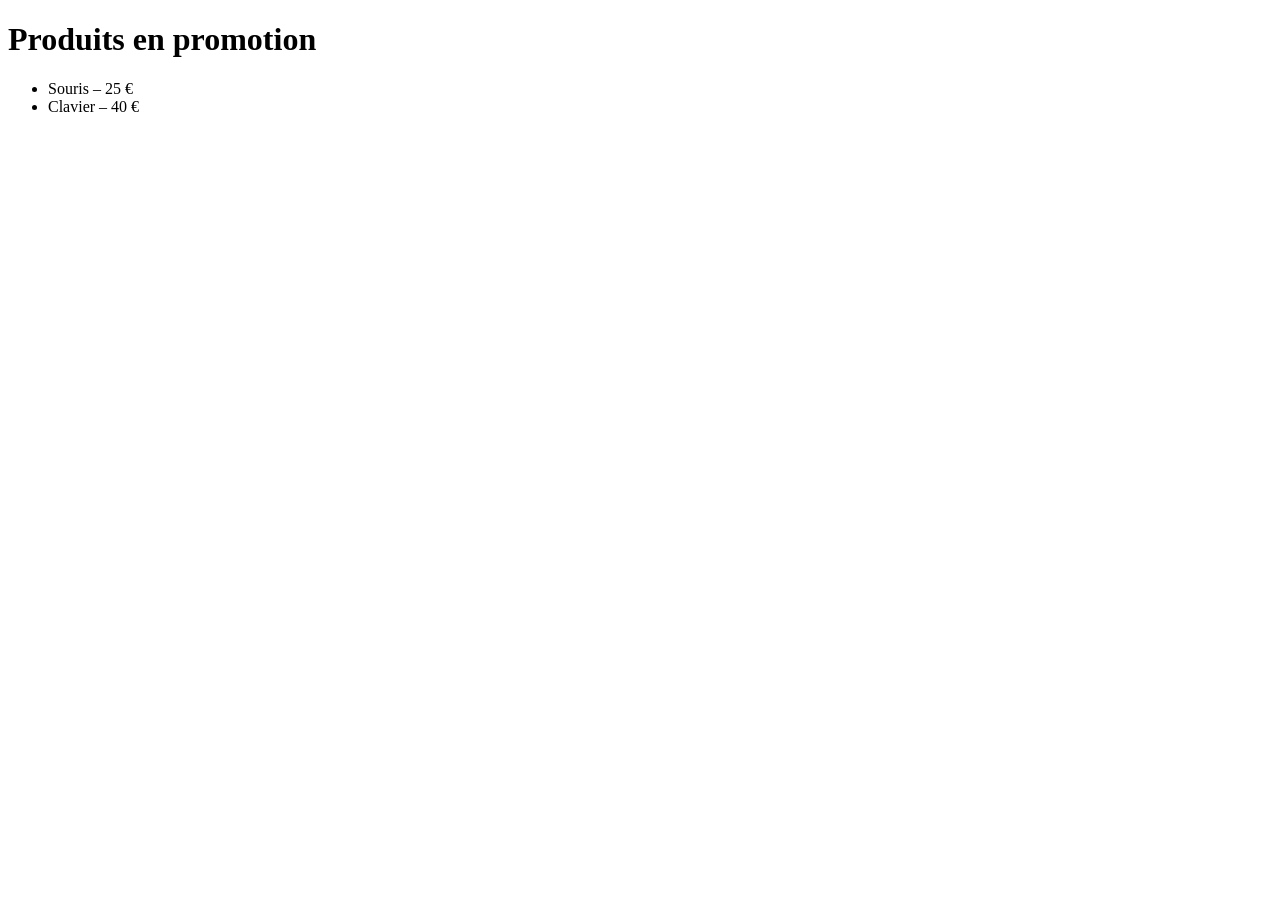
<file: Affichage conditionnel & logique d’affichage/index.html>
<!DOCTYPE html>
<html lang="fr">
<head>
  <meta charset="UTF-8">
  <title>Affichage conditionnel</title>
</head>
<body>
  <h1>Produits en promotion</h1>
  <ul id="produits"></ul>
  <script src="script.js"></script>
</body>
</html>
</file>
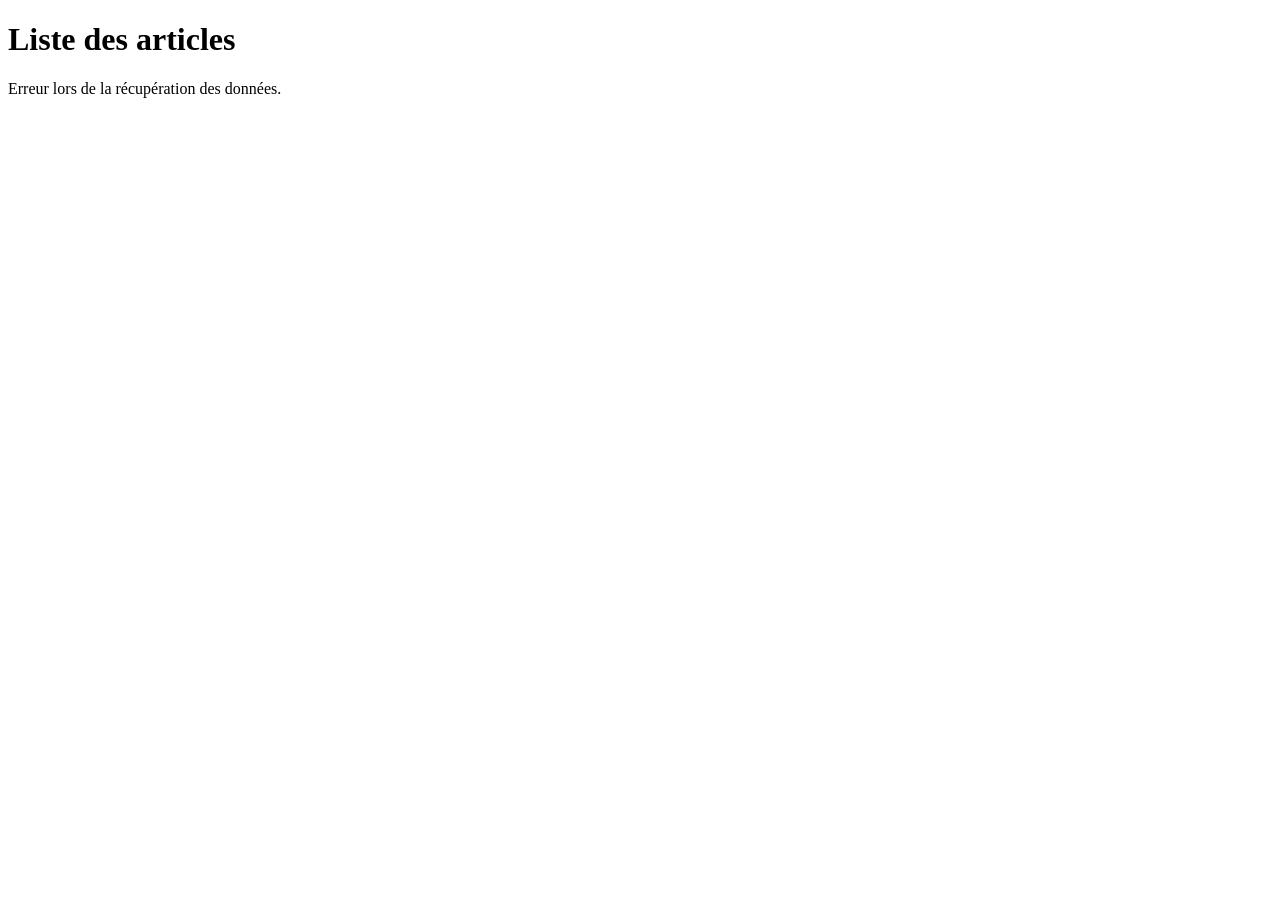
<file: Parcourir et afficher les données d’une API/index.html>
<!DOCTYPE html>
<html lang="fr">
<head>
  <meta charset="UTF-8">
  <title>Afficher les données d’une API</title>
</head>
<body>
  <h1>Liste des articles</h1>
  <div id="articles"></div>
  <script src="script.js"></script>
</body>
</html>
</file>
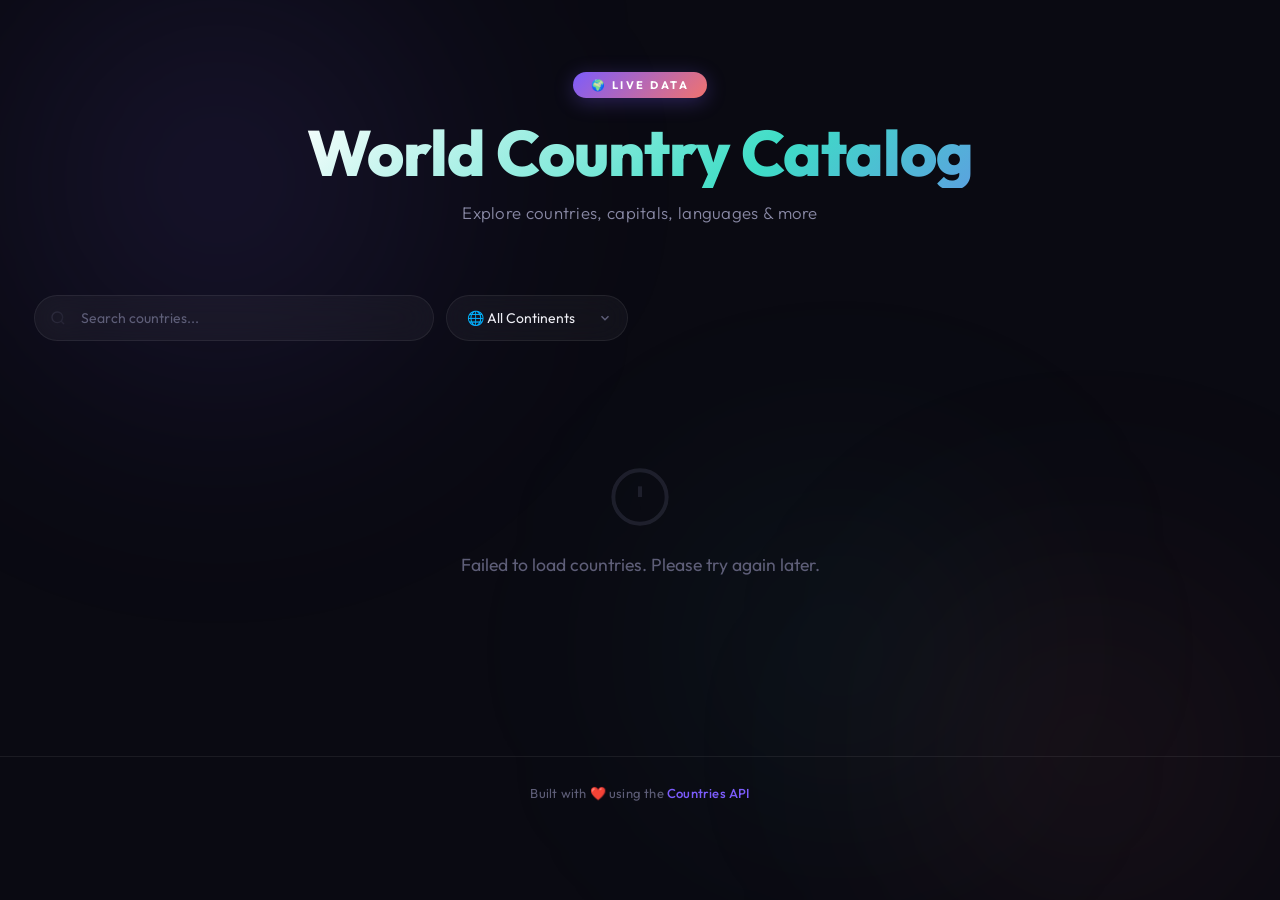
<file: PROTOTYPE/index.html>
<!DOCTYPE html>
<html lang="en">
  <head>
    <meta charset="UTF-8" />
    <meta name="viewport" content="width=device-width, initial-scale=1.0" />
    <title>World Country Catalog</title>
    <meta name="description" content="Explore countries around the world — capitals, languages, populations and more in one beautiful catalog." />
    <link rel="preconnect" href="https://fonts.googleapis.com" />
    <link rel="preconnect" href="https://fonts.gstatic.com" crossorigin />
    <link
      href="https://fonts.googleapis.com/css2?family=Outfit:wght@300;400;500;600;700;800&display=swap"
      rel="stylesheet"
    />
    <style>
      /* ═══════════════════════════════════════════
         DESIGN TOKENS
         ═══════════════════════════════════════════ */
      :root {
        --bg-base: #0a0a12;
        --bg-surface: rgba(255, 255, 255, 0.04);
        --bg-surface-hover: rgba(255, 255, 255, 0.08);
        --bg-elevated: rgba(255, 255, 255, 0.06);

        --accent-1: #7c5cfc;          /* violet */
        --accent-2: #f0736e;          /* coral  */
        --accent-3: #3eddc6;          /* teal   */
        --accent-glow: rgba(124, 92, 252, 0.35);

        --text-primary: #eeeef5;
        --text-secondary: #8888a4;
        --text-muted: #5e5e78;

        --border-subtle: rgba(255, 255, 255, 0.07);
        --border-accent: rgba(124, 92, 252, 0.35);

        --radius-sm: 10px;
        --radius-md: 16px;
        --radius-lg: 24px;
        --radius-full: 999px;

        --shadow-card: 0 4px 24px rgba(0, 0, 0, 0.35);
        --shadow-glow: 0 0 60px -12px var(--accent-glow);

        --transition-fast: 0.2s cubic-bezier(0.4, 0, 0.2, 1);
        --transition-smooth: 0.4s cubic-bezier(0.4, 0, 0.2, 1);
      }

      /* ═══════════════════════════════════════════
         RESET & BASE
         ═══════════════════════════════════════════ */
      *, *::before, *::after {
        margin: 0;
        padding: 0;
        box-sizing: border-box;
      }

      html { scroll-behavior: smooth; }

      body {
        font-family: 'Outfit', sans-serif;
        color: var(--text-primary);
        background: var(--bg-base);
        min-height: 100vh;
        overflow-x: hidden;
        -webkit-font-smoothing: antialiased;
      }

      /* ═══════════════════════════════════════════
         ANIMATED BACKGROUND
         ═══════════════════════════════════════════ */
      body::before,
      body::after {
        content: '';
        position: fixed;
        border-radius: 50%;
        filter: blur(120px);
        z-index: 0;
        pointer-events: none;
        will-change: transform;
      }

      body::before {
        width: 600px;
        height: 600px;
        background: radial-gradient(circle, rgba(124, 92, 252, 0.18), transparent 70%);
        top: -120px;
        left: -80px;
        animation: orbFloat1 18s ease-in-out infinite alternate;
      }

      body::after {
        width: 500px;
        height: 500px;
        background: radial-gradient(circle, rgba(240, 115, 110, 0.12), transparent 70%);
        bottom: -100px;
        right: -60px;
        animation: orbFloat2 22s ease-in-out infinite alternate;
      }

      @keyframes orbFloat1 {
        0%   { transform: translate(0, 0) scale(1); }
        50%  { transform: translate(120px, 80px) scale(1.15); }
        100% { transform: translate(-40px, 160px) scale(0.95); }
      }

      @keyframes orbFloat2 {
        0%   { transform: translate(0, 0) scale(1); }
        50%  { transform: translate(-100px, -60px) scale(1.1); }
        100% { transform: translate(60px, -120px) scale(0.9); }
      }

      /* Third floating orb via wrapper */
      .bg-orb {
        position: fixed;
        width: 400px;
        height: 400px;
        border-radius: 50%;
        filter: blur(130px);
        z-index: 0;
        pointer-events: none;
        background: radial-gradient(circle, rgba(62, 221, 198, 0.12), transparent 70%);
        top: 50%;
        left: 50%;
        animation: orbFloat3 20s ease-in-out infinite alternate;
      }

      @keyframes orbFloat3 {
        0%   { transform: translate(-50%, -50%) scale(1); }
        100% { transform: translate(-30%, -70%) scale(1.2); }
      }

      /* ═══════════════════════════════════════════
         LAYOUT WRAPPER
         ═══════════════════════════════════════════ */
      .page-wrapper {
        position: relative;
        z-index: 1;
      }

      /* ═══════════════════════════════════════════
         HEADER
         ═══════════════════════════════════════════ */
      header {
        text-align: center;
        padding: 72px 24px 32px;
        position: relative;
      }

      header .badge {
        display: inline-flex;
        align-items: center;
        gap: 6px;
        background: linear-gradient(135deg, var(--accent-1), var(--accent-2));
        color: #fff;
        font-size: 11px;
        font-weight: 700;
        letter-spacing: 2.5px;
        text-transform: uppercase;
        padding: 6px 18px;
        border-radius: var(--radius-full);
        margin-bottom: 20px;
        box-shadow: 0 4px 20px rgba(124, 92, 252, 0.3);
        animation: badgePulse 3s ease-in-out infinite;
      }

      @keyframes badgePulse {
        0%, 100% { box-shadow: 0 4px 20px rgba(124, 92, 252, 0.3); }
        50%      { box-shadow: 0 4px 30px rgba(124, 92, 252, 0.5); }
      }

      header h1 {
        font-size: clamp(2.2rem, 5vw, 4rem);
        font-weight: 800;
        line-height: 1.1;
        background: linear-gradient(135deg, #ffffff 20%, var(--accent-3) 60%, var(--accent-1) 100%);
        -webkit-background-clip: text;
        -webkit-text-fill-color: transparent;
        background-clip: text;
        letter-spacing: -1px;
      }

      header p.subtitle {
        color: var(--text-secondary);
        margin-top: 14px;
        font-size: 1.05rem;
        font-weight: 300;
        letter-spacing: 0.3px;
      }

      /* ═══════════════════════════════════════════
         STATS BAR
         ═══════════════════════════════════════════ */
      #status {
        display: flex;
        flex-wrap: wrap;
        justify-content: center;
        gap: 8px;
        padding: 8px 24px;
        max-width: 1260px;
        margin: 0 auto;
      }

      #status span {
        background: var(--bg-surface);
        border: 1px solid var(--border-subtle);
        border-radius: var(--radius-full);
        padding: 6px 16px;
        font-size: 12px;
        font-weight: 500;
        color: var(--text-secondary);
        backdrop-filter: blur(16px);
        -webkit-backdrop-filter: blur(16px);
        transition: all var(--transition-fast);
      }

      #status span:hover {
        background: var(--bg-surface-hover);
        border-color: var(--border-accent);
        color: var(--text-primary);
      }

      #status span strong {
        color: var(--accent-3);
        font-weight: 600;
      }

      /* ═══════════════════════════════════════════
         CONTROLS
         ═══════════════════════════════════════════ */
      .controls {
        display: flex;
        flex-wrap: wrap;
        align-items: center;
        gap: 12px;
        max-width: 1260px;
        margin: 24px auto;
        padding: 0 24px;
      }

      /* Search */
      .search-wrapper {
        position: relative;
        flex: 1;
        min-width: 220px;
        max-width: 400px;
      }

      .search-wrapper svg {
        position: absolute;
        left: 16px;
        top: 50%;
        transform: translateY(-50%);
        color: var(--text-muted);
        pointer-events: none;
        transition: color var(--transition-fast);
      }

      #search {
        width: 100%;
        padding: 13px 18px 13px 46px;
        font-family: 'Outfit', sans-serif;
        font-size: 14px;
        font-weight: 400;
        background: var(--bg-surface);
        border: 1px solid var(--border-subtle);
        border-radius: var(--radius-full);
        color: var(--text-primary);
        outline: none;
        backdrop-filter: blur(16px);
        -webkit-backdrop-filter: blur(16px);
        transition: all var(--transition-fast);
      }

      #search::placeholder {
        color: var(--text-muted);
      }

      #search:focus {
        border-color: var(--accent-1);
        box-shadow: 0 0 0 3px rgba(124, 92, 252, 0.15), var(--shadow-glow);
        background: var(--bg-surface-hover);
      }

      #search:focus ~ svg {
        color: var(--accent-1);
      }

      /* Select */
      .select-wrapper {
        position: relative;
      }

      .select-wrapper svg {
        position: absolute;
        right: 16px;
        top: 50%;
        transform: translateY(-50%);
        pointer-events: none;
        color: var(--text-muted);
        transition: color var(--transition-fast);
      }

      #sort {
        appearance: none;
        padding: 13px 46px 13px 20px;
        font-family: 'Outfit', sans-serif;
        font-size: 14px;
        font-weight: 400;
        background: var(--bg-surface);
        border: 1px solid var(--border-subtle);
        border-radius: var(--radius-full);
        color: var(--text-primary);
        outline: none;
        backdrop-filter: blur(16px);
        -webkit-backdrop-filter: blur(16px);
        cursor: pointer;
        transition: all var(--transition-fast);
      }

      #sort option {
        background: #16162a;
        color: var(--text-primary);
      }

      #sort:focus {
        border-color: var(--accent-1);
        box-shadow: 0 0 0 3px rgba(124, 92, 252, 0.15);
      }

      #sort:hover {
        border-color: var(--border-accent);
      }

      .results-count {
        margin-left: auto;
        font-size: 13px;
        font-weight: 500;
        color: var(--text-muted);
        white-space: nowrap;
        letter-spacing: 0.3px;
      }

      /* ═══════════════════════════════════════════
         LOADING SKELETON
         ═══════════════════════════════════════════ */
      #loading {
        display: grid;
        grid-template-columns: repeat(auto-fill, minmax(240px, 1fr));
        gap: 20px;
        padding: 0 24px 48px;
        max-width: 1260px;
        margin: 0 auto;
      }

      .skeleton {
        background: var(--bg-surface);
        border-radius: var(--radius-md);
        height: 300px;
        border: 1px solid var(--border-subtle);
        overflow: hidden;
        position: relative;
      }

      .skeleton::after {
        content: '';
        position: absolute;
        inset: 0;
        background: linear-gradient(
          90deg,
          transparent 0%,
          rgba(255, 255, 255, 0.03) 50%,
          transparent 100%
        );
        animation: shimmer 2s ease-in-out infinite;
      }

      @keyframes shimmer {
        0%   { transform: translateX(-100%); }
        100% { transform: translateX(100%); }
      }

      /* ═══════════════════════════════════════════
         CATALOG GRID
         ═══════════════════════════════════════════ */
      #Catalog {
        display: grid;
        grid-template-columns: repeat(auto-fill, minmax(240px, 1fr));
        gap: 20px;
        padding: 0 24px 80px;
        max-width: 1260px;
        margin: 0 auto;
      }

      /* ═══════════════════════════════════════════
         CARDS
         ═══════════════════════════════════════════ */
      .card {
        background: var(--bg-surface);
        border: 1px solid var(--border-subtle);
        border-radius: var(--radius-md);
        padding: 24px 20px;
        text-align: center;
        cursor: pointer;
        backdrop-filter: blur(20px);
        -webkit-backdrop-filter: blur(20px);
        position: relative;
        overflow: hidden;
        animation: cardEnter 0.5s ease both;
        transition:
          transform var(--transition-smooth),
          box-shadow var(--transition-smooth),
          border-color var(--transition-smooth),
          background var(--transition-smooth);
      }

      /* Top gradient line */
      .card::before {
        content: '';
        position: absolute;
        top: 0; left: 0; right: 0;
        height: 2px;
        background: linear-gradient(90deg, var(--accent-1), var(--accent-2), var(--accent-3));
        transform: scaleX(0);
        transform-origin: left;
        transition: transform 0.5s cubic-bezier(0.22, 1, 0.36, 1);
      }

      /* Subtle inner glow on hover */
      .card::after {
        content: '';
        position: absolute;
        inset: 0;
        border-radius: inherit;
        opacity: 0;
        background: radial-gradient(
          ellipse at 50% 0%,
          rgba(124, 92, 252, 0.08) 0%,
          transparent 70%
        );
        transition: opacity var(--transition-smooth);
        pointer-events: none;
      }

      .card:hover {
        transform: translateY(-8px) scale(1.01);
        box-shadow:
          var(--shadow-card),
          0 0 0 1px rgba(124, 92, 252, 0.25),
          0 20px 50px -10px rgba(0, 0, 0, 0.5);
        border-color: rgba(124, 92, 252, 0.3);
        background: var(--bg-surface-hover);
      }

      .card:hover::before {
        transform: scaleX(1);
      }

      .card:hover::after {
        opacity: 1;
      }

      .card:active {
        transform: translateY(-3px) scale(1);
        transition-duration: 0.1s;
      }

      @keyframes cardEnter {
        from {
          opacity: 0;
          transform: translateY(28px) scale(0.96);
        }
        to {
          opacity: 1;
          transform: translateY(0) scale(1);
        }
      }

      /* Flag image */
      .card img {
        width: 120px;
        height: 76px;
        object-fit: cover;
        border-radius: var(--radius-sm);
        margin-bottom: 16px;
        box-shadow: 0 6px 20px rgba(0, 0, 0, 0.4);
        transition: transform var(--transition-smooth), box-shadow var(--transition-smooth);
      }

      .card:hover img {
        transform: scale(1.08) translateY(-2px);
        box-shadow: 0 10px 28px rgba(0, 0, 0, 0.5);
      }

      /* Country name */
      .card h3 {
        font-size: 1.05rem;
        font-weight: 600;
        color: var(--text-primary);
        margin-bottom: 12px;
        letter-spacing: -0.2px;
        position: relative;
        z-index: 1;
      }

      /* Info rows */
      .card .info-row {
        display: flex;
        align-items: center;
        justify-content: center;
        gap: 6px;
        font-size: 12.5px;
        color: var(--text-secondary);
        margin: 5px 0;
        position: relative;
        z-index: 1;
      }

      .card .info-row span.label {
        color: var(--accent-3);
        font-weight: 600;
        font-size: 11px;
        text-transform: uppercase;
        letter-spacing: 0.5px;
      }

      /* Continent badge */
      .card .continent-badge {
        display: inline-block;
        margin-top: 14px;
        padding: 4px 14px;
        border-radius: var(--radius-full);
        font-size: 10px;
        font-weight: 600;
        letter-spacing: 1.2px;
        text-transform: uppercase;
        background: linear-gradient(135deg, rgba(124, 92, 252, 0.12), rgba(240, 115, 110, 0.08));
        color: var(--accent-1);
        border: 1px solid rgba(124, 92, 252, 0.2);
        position: relative;
        z-index: 1;
        transition: all var(--transition-fast);
      }

      .card:hover .continent-badge {
        background: linear-gradient(135deg, rgba(124, 92, 252, 0.2), rgba(240, 115, 110, 0.12));
        border-color: rgba(124, 92, 252, 0.4);
      }

      /* ═══════════════════════════════════════════
         EMPTY STATE
         ═══════════════════════════════════════════ */
      .empty-state {
        grid-column: 1 / -1;
        text-align: center;
        padding: 100px 24px;
        color: var(--text-muted);
      }

      .empty-state svg {
        opacity: 0.25;
        margin-bottom: 20px;
      }

      .empty-state p {
        font-size: 1.1rem;
        font-weight: 400;
      }

      /* ═══════════════════════════════════════════
         FOOTER
         ═══════════════════════════════════════════ */
      footer {
        text-align: center;
        padding: 28px 24px;
        color: var(--text-muted);
        font-size: 13px;
        font-weight: 400;
        border-top: 1px solid var(--border-subtle);
        letter-spacing: 0.2px;
        position: relative;
        z-index: 1;
      }

      footer a {
        color: var(--accent-1);
        text-decoration: none;
        font-weight: 500;
        transition: color var(--transition-fast);
      }

      footer a:hover {
        color: var(--accent-3);
      }

      /* ═══════════════════════════════════════════
         RESPONSIVE
         ═══════════════════════════════════════════ */
      @media (max-width: 640px) {
        header { padding: 52px 20px 24px; }

        .controls {
          flex-direction: column;
          align-items: stretch;
        }

        .search-wrapper {
          max-width: 100%;
        }

        .results-count {
          margin-left: 0;
          text-align: right;
        }

        #Catalog,
        #loading {
          grid-template-columns: repeat(auto-fill, minmax(160px, 1fr));
          gap: 14px;
          padding: 0 16px 60px;
        }

        .card { padding: 18px 14px; }
        .card img { width: 90px; height: 58px; }
      }

      /* ═══════════════════════════════════════════
         SCROLLBAR
         ═══════════════════════════════════════════ */
      ::-webkit-scrollbar {
        width: 8px;
      }

      ::-webkit-scrollbar-track {
        background: var(--bg-base);
      }

      ::-webkit-scrollbar-thumb {
        background: rgba(255, 255, 255, 0.1);
        border-radius: 10px;
      }

      ::-webkit-scrollbar-thumb:hover {
        background: rgba(255, 255, 255, 0.18);
      }

      /* ═══════════════════════════════════════════
         SELECTION
         ═══════════════════════════════════════════ */
      ::selection {
        background: rgba(124, 92, 252, 0.3);
        color: #fff;
      }
    </style>
  </head>
  <body>
    <!-- Floating background orb -->
    <div class="bg-orb"></div>

    <div class="page-wrapper">
      <header>
        <div class="badge">🌍 Live Data</div>
        <h1>World Country Catalog</h1>
        <p class="subtitle">Explore countries, capitals, languages & more</p>
      </header>

      <div id="status"></div>

      <div class="controls">
        <div class="search-wrapper">
          <svg width="16" height="16" fill="none" stroke="currentColor" stroke-width="2" viewBox="0 0 24 24">
            <circle cx="11" cy="11" r="8"/><line x1="21" y1="21" x2="16.65" y2="16.65"/>
          </svg>
          <input type="text" id="search" placeholder="Search countries..." autocomplete="off" />
        </div>

        <div class="select-wrapper">
          <select name="continent" id="sort">
            <option value="All">🌐 All Continents</option>
            <option value="Africa">🌍 Africa</option>
            <option value="Europe">🌍 Europe</option>
            <option value="Asia">🌏 Asia</option>
            <option value="North America">🌎 North America</option>
            <option value="South America">🌎 South America</option>
            <option value="Oceania">🌊 Oceania</option>
          </select>
          <svg width="14" height="14" fill="none" stroke="currentColor" stroke-width="2.5" viewBox="0 0 24 24">
            <polyline points="6 9 12 15 18 9"/>
          </svg>
        </div>

        <span class="results-count" id="resultsCount"></span>
      </div>

      <!-- Loading skeletons -->
      <div id="loading">
        <div class="skeleton"></div>
        <div class="skeleton"></div>
        <div class="skeleton"></div>
        <div class="skeleton"></div>
        <div class="skeleton"></div>
        <div class="skeleton"></div>
        <div class="skeleton"></div>
        <div class="skeleton"></div>
      </div>

      <div id="Catalog"></div>

      <footer>
        Built with ❤️ using the <a href="https://countries-api-hsak.onrender.com/api/countries" target="_blank">Countries API</a>
      </footer>
    </div>

    <script src="catalogue.js"></script>
  </body>
</html>
</file>
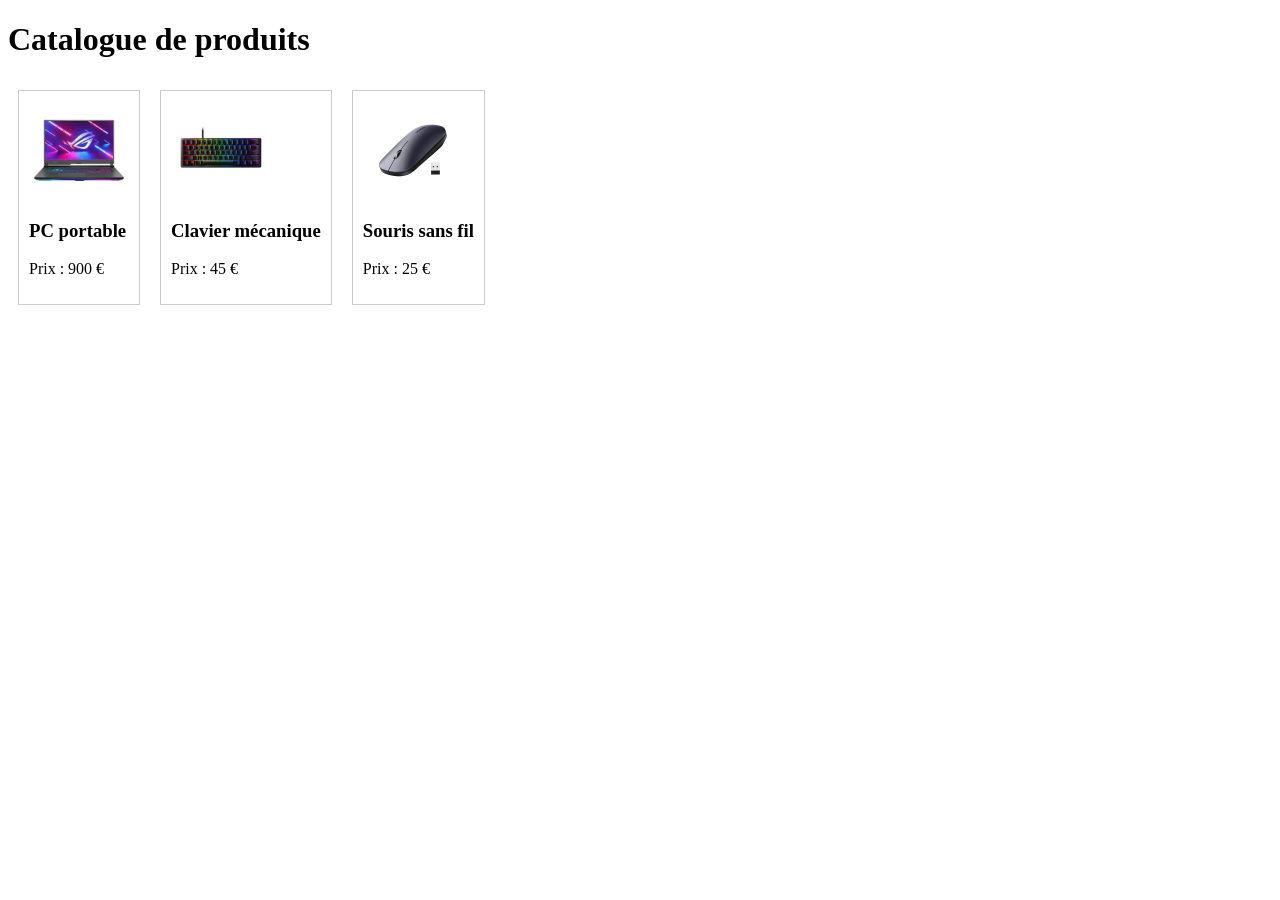
<file: Rendu dynamique depuis des tableaux d’objets/index.html>
<!DOCTYPE html>
<html lang="fr">
<head>
  <meta charset="UTF-8">
  <title>Rendu dynamique</title>
  <style>
    .carte { border: 1px solid #ccc; padding: 10px; margin: 10px; display: inline-block; }
    .carte img { max-width: 100px; display: block; margin-bottom: 5px; }
  </style>
</head>
<body>
  <h1>Catalogue de produits</h1>
  <div id="catalogue"></div>
  <script src="script.js"></script>
</body>
</html>
</file>
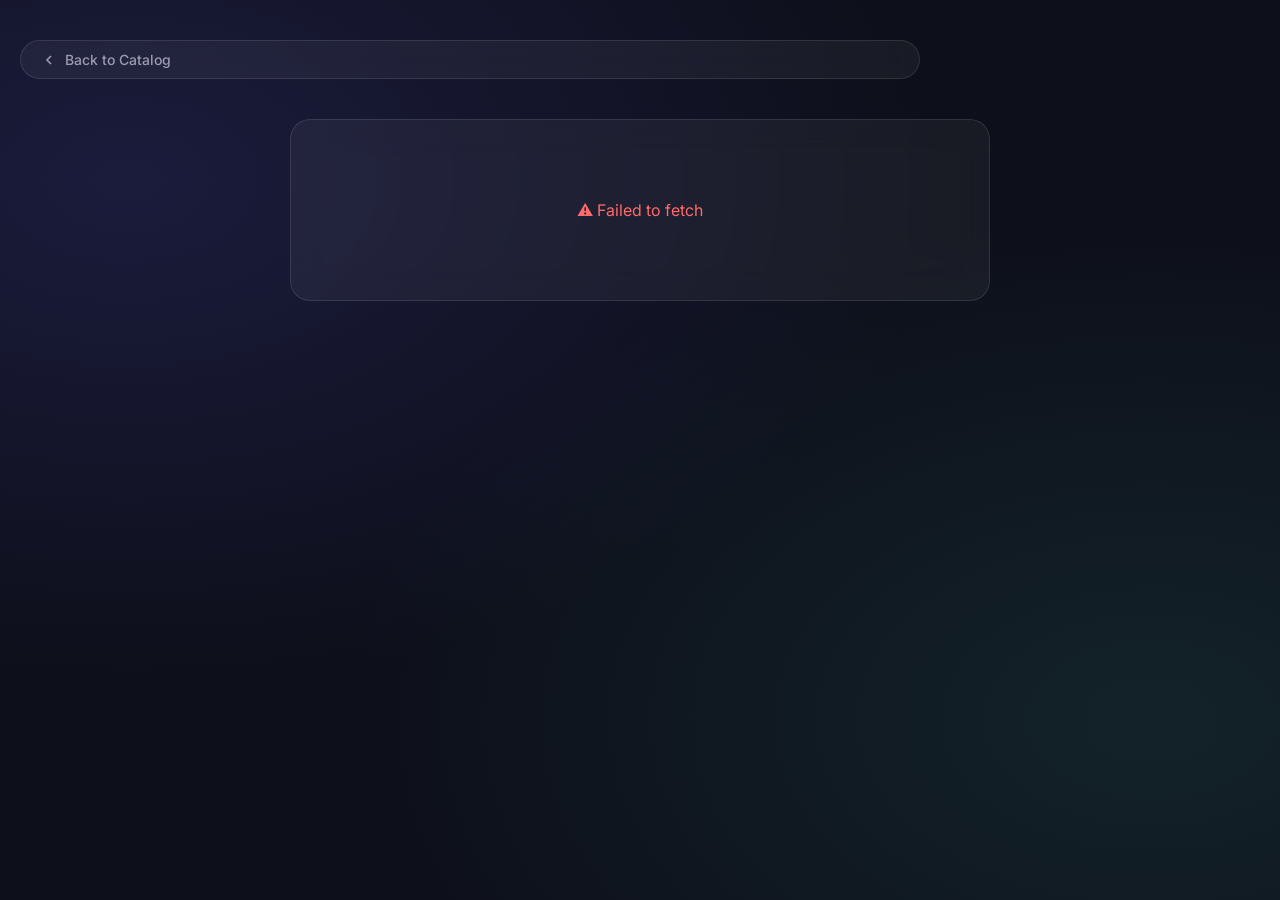
<file: PROTOTYPE/country-details.html>
<!DOCTYPE html>
<html lang="en">
  <head>
    <meta charset="UTF-8" />
    <meta name="viewport" content="width=device-width, initial-scale=1.0" />
    <title>Country Details</title>
    <link rel="preconnect" href="https://fonts.googleapis.com" />
    <link rel="preconnect" href="https://fonts.gstatic.com" crossorigin />
    <link
      href="https://fonts.googleapis.com/css2?family=Inter:wght@300;400;500;600;700&display=swap"
      rel="stylesheet"
    />
    <style>
      :root {
        --bg-dark: #0d0f1a;
        --bg-card: rgba(255, 255, 255, 0.05);
        --accent: #6c63ff;
        --accent-2: #48cfad;
        --text-primary: #f0f0f8;
        --text-secondary: #9a9ab0;
        --border: rgba(255, 255, 255, 0.1);
        --radius: 20px;
      }

      * { margin: 0; padding: 0; box-sizing: border-box; }

      body {
        background-color: var(--bg-dark);
        background-image:
          radial-gradient(ellipse at 10% 20%, rgba(108, 99, 255, 0.15) 0%, transparent 50%),
          radial-gradient(ellipse at 90% 80%, rgba(72, 207, 173, 0.1) 0%, transparent 50%);
        font-family: 'Inter', sans-serif;
        color: var(--text-primary);
        min-height: 100vh;
        display: flex;
        flex-direction: column;
        align-items: center;
        padding: 40px 20px 60px;
      }

      /* ── Back Button ── */
      .back-btn {
        align-self: flex-start;
        display: inline-flex;
        align-items: center;
        gap: 8px;
        background: var(--bg-card);
        border: 1px solid var(--border);
        border-radius: 50px;
        padding: 10px 20px;
        font-family: 'Inter', sans-serif;
        font-size: 14px;
        font-weight: 500;
        color: var(--text-secondary);
        cursor: pointer;
        text-decoration: none;
        backdrop-filter: blur(10px);
        transition: color 0.3s, border-color 0.3s, transform 0.2s;
        margin-bottom: 40px;
        max-width: 900px;
        width: 100%;
      }

      .back-btn:hover {
        color: var(--text-primary);
        border-color: var(--accent);
        transform: translateX(-3px);
      }

      /* ── Card ── */
      #countryDetails {
        width: 100%;
        max-width: 700px;
        background: var(--bg-card);
        border: 1px solid var(--border);
        border-radius: var(--radius);
        backdrop-filter: blur(16px);
        overflow: hidden;
        animation: fadeIn 0.5s ease both;
      }

      @keyframes fadeIn {
        from { opacity: 0; transform: translateY(24px); }
        to   { opacity: 1; transform: translateY(0); }
      }

      /* ── Hero ── */
      .country-hero {
        position: relative;
        background: linear-gradient(135deg, rgba(108,99,255,0.2), rgba(72,207,173,0.1));
        padding: 40px 30px 30px;
        text-align: center;
        border-bottom: 1px solid var(--border);
      }

      .country-hero::before {
        content: '';
        position: absolute;
        top: 0; left: 0; right: 0;
        height: 3px;
        background: linear-gradient(90deg, var(--accent), var(--accent-2));
      }

      .country-hero img {
        width: 160px;
        height: 105px;
        object-fit: cover;
        border-radius: 10px;
        box-shadow: 0 12px 32px rgba(0, 0, 0, 0.5);
        margin-bottom: 20px;
      }

      .country-hero h1 {
        font-size: clamp(1.6rem, 4vw, 2.2rem);
        font-weight: 700;
        background: linear-gradient(135deg, #fff 40%, var(--accent-2));
        -webkit-background-clip: text;
        -webkit-text-fill-color: transparent;
        background-clip: text;
      }

      .continent-badge {
        display: inline-block;
        margin-top: 10px;
        padding: 4px 14px;
        border-radius: 50px;
        font-size: 11px;
        font-weight: 600;
        letter-spacing: 1px;
        text-transform: uppercase;
        background: rgba(108, 99, 255, 0.15);
        color: var(--accent);
        border: 1px solid rgba(108, 99, 255, 0.3);
      }

      /* ── Info Grid ── */
      .info-grid {
        display: grid;
        grid-template-columns: 1fr 1fr;
        gap: 1px;
        background: var(--border);
      }

      .info-item {
        background: var(--bg-dark);
        padding: 22px 24px;
        display: flex;
        flex-direction: column;
        gap: 6px;
        transition: background 0.3s;
      }

      .info-item:hover {
        background: rgba(255,255,255,0.04);
      }

      .info-item .icon-label {
        display: flex;
        align-items: center;
        gap: 8px;
        font-size: 11px;
        font-weight: 600;
        letter-spacing: 1px;
        text-transform: uppercase;
        color: var(--accent-2);
      }

      .info-item .value {
        font-size: 15px;
        font-weight: 500;
        color: var(--text-primary);
      }

      /* ── Loading State ── */
      .loading-state {
        text-align: center;
        padding: 80px 30px;
      }

      .spinner {
        width: 44px;
        height: 44px;
        border: 3px solid var(--border);
        border-top-color: var(--accent);
        border-radius: 50%;
        animation: spin 0.8s linear infinite;
        margin: 0 auto 16px;
      }

      @keyframes spin {
        to { transform: rotate(360deg); }
      }

      .loading-state p {
        color: var(--text-secondary);
        font-size: 14px;
      }

      /* ── Responsive ── */
      @media (max-width: 480px) {
        .info-grid { grid-template-columns: 1fr; }
        .country-hero img { width: 130px; height: 85px; }
      }
    </style>
  </head>
  <body>

    <a class="back-btn" onclick="window.history.back()" href="index.html">
      <svg width="16" height="16" fill="none" stroke="currentColor" stroke-width="2.5" viewBox="0 0 24 24">
        <polyline points="15 18 9 12 15 6"/>
      </svg>
      Back to Catalog
    </a>

    <div id="countryDetails">
      <div class="loading-state">
        <div class="spinner"></div>
        <p>Loading country details…</p>
      </div>
    </div>

    <script>
      const API_URL = "https://countries-api-hsak.onrender.com/api/countries";
      const container = document.getElementById("countryDetails");
      const params = new URLSearchParams(window.location.search);
      const countryId = Number(params.get("id"));

      const INFO_FIELDS = [
        { key: "capital",    label: "Capital",    icon: "🏛️" },
        { key: "population", label: "Population", icon: "👥", format: (v) => v.toLocaleString() },
        { key: "language",   label: "Language",   icon: "🗣️" },
        { key: "area",       label: "Area",       icon: "📐", format: (v) => `${v.toLocaleString()} km²` },
        { key: "currency",   label: "Currency",   icon: "💰" },
        { key: "timezone",   label: "Timezone",   icon: "🕐" },
      ];

      async function loadCountry() {
        try {
          const response = await fetch(API_URL);
          if (!response.ok) throw new Error(`HTTP ${response.status}`);
          const data = await response.json();

          const country = data.find((c) => c.id === countryId);
          if (!country) throw new Error("Country not found");

          document.title = `${country.name} — Country Details`;
          renderCountry(country);
        } catch (err) {
          container.innerHTML = `
            <div class="loading-state">
              <p style="color:#ff6b6b; font-size:16px;">⚠️ ${err.message}</p>
            </div>`;
          console.error(err);
        }
      }

      function renderCountry(country) {
        const infoItems = INFO_FIELDS.map(({ key, label, icon, format }) => {
          const raw = country[key];
          const value = raw !== undefined && raw !== null
            ? (format ? format(raw) : raw)
            : "—";
          return `
            <div class="info-item">
              <span class="icon-label">${icon} ${label}</span>
              <span class="value">${value}</span>
            </div>`;
        }).join("");

        container.innerHTML = `
          <div class="country-hero">
            <img src="${country.flag}" alt="Flag of ${country.name}" />
            <h1>${country.name}</h1>
            <span class="continent-badge">${country.continent}</span>
          </div>
          <div class="info-grid">
            ${infoItems}
          </div>
        `;
      }

      loadCountry();
    </script>
  </body>
</html>
</file>
